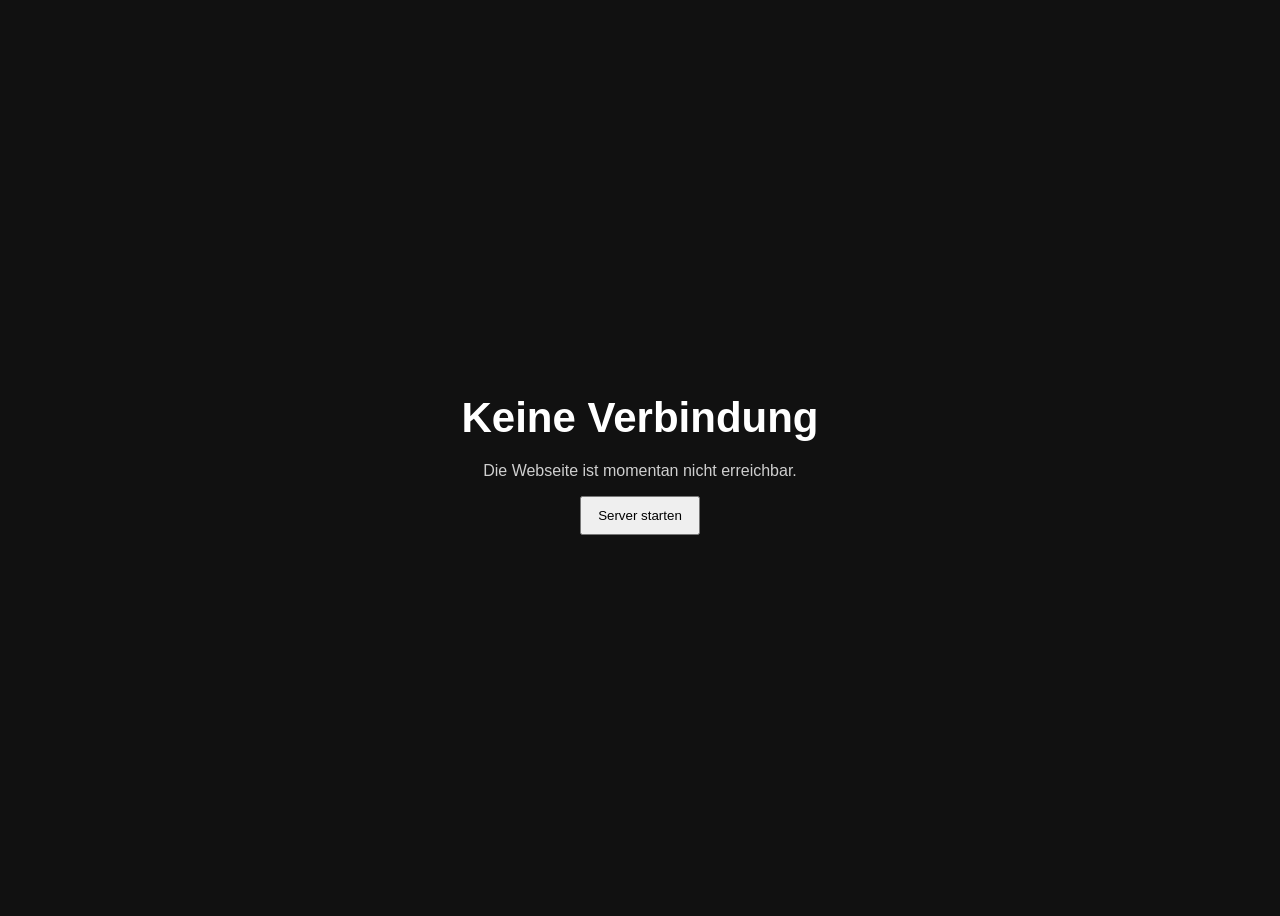
<file: http/offline/index.html>
<!DOCTYPE html>
<html lang="de">
<head>
  <meta charset="UTF-8">
  <title>Keine Verbindung</title>
  <style>
    body {
      font-family: Arial;
      background: #111;
      color: white;
      display: flex;
      justify-content: center;
      align-items: center;
      height: 100vh;
      text-align: center;
    }

    .box {
      max-width: 500px;
    }

    h1 {
      font-size: 42px;
      margin-bottom: 20px;
    }

    p {
      opacity: 0.8;
    }

    button {
      padding: 10px 16px;
      cursor: pointer;
    }
  </style>
</head>
<body>
  <div class="box">
    <h1>Keine Verbindung</h1>
    <p>Die Webseite ist momentan nicht erreichbar.</p>
    <button id="start-server" type="button">Server starten</button>
    <p id="shelly-status" role="status" aria-live="polite"></p>
  </div>
  <script>
    const startButton = document.getElementById('start-server');
    const shellyStatus = document.getElementById('shelly-status');

    startButton.addEventListener('click', async () => {
      startButton.disabled = true;
      shellyStatus.textContent = 'ShellyPlug wird angefragt...';

      try {
        const response = await fetch('http://shellyplugs3-9070694d5594.local/relay/0?turn=on', {
          cache: 'no-store'
        });
        if (!response.ok) {
          throw new Error(`HTTP ${response.status}`);
        }

        const result = await response.json();
        if (result.ison === true) {
          shellyStatus.textContent = 'Der ShellyPlug hat den Server eingeschaltet.';
        } else if (result.ison === false) {
          shellyStatus.textContent = 'Der ShellyPlug antwortet, aber der Server konnte nicht eingeschaltet werden.';
        } else {
          throw new Error('Die Shelly-Antwort enthält keinen gültigen Status.');
        }
      } catch (error) {
        shellyStatus.textContent = `ShellyPlug-Anfrage fehlgeschlagen: ${error.message}`;
      } finally {
        startButton.disabled = false;
      }
    });
  </script>
</body>
</html>
</file>
